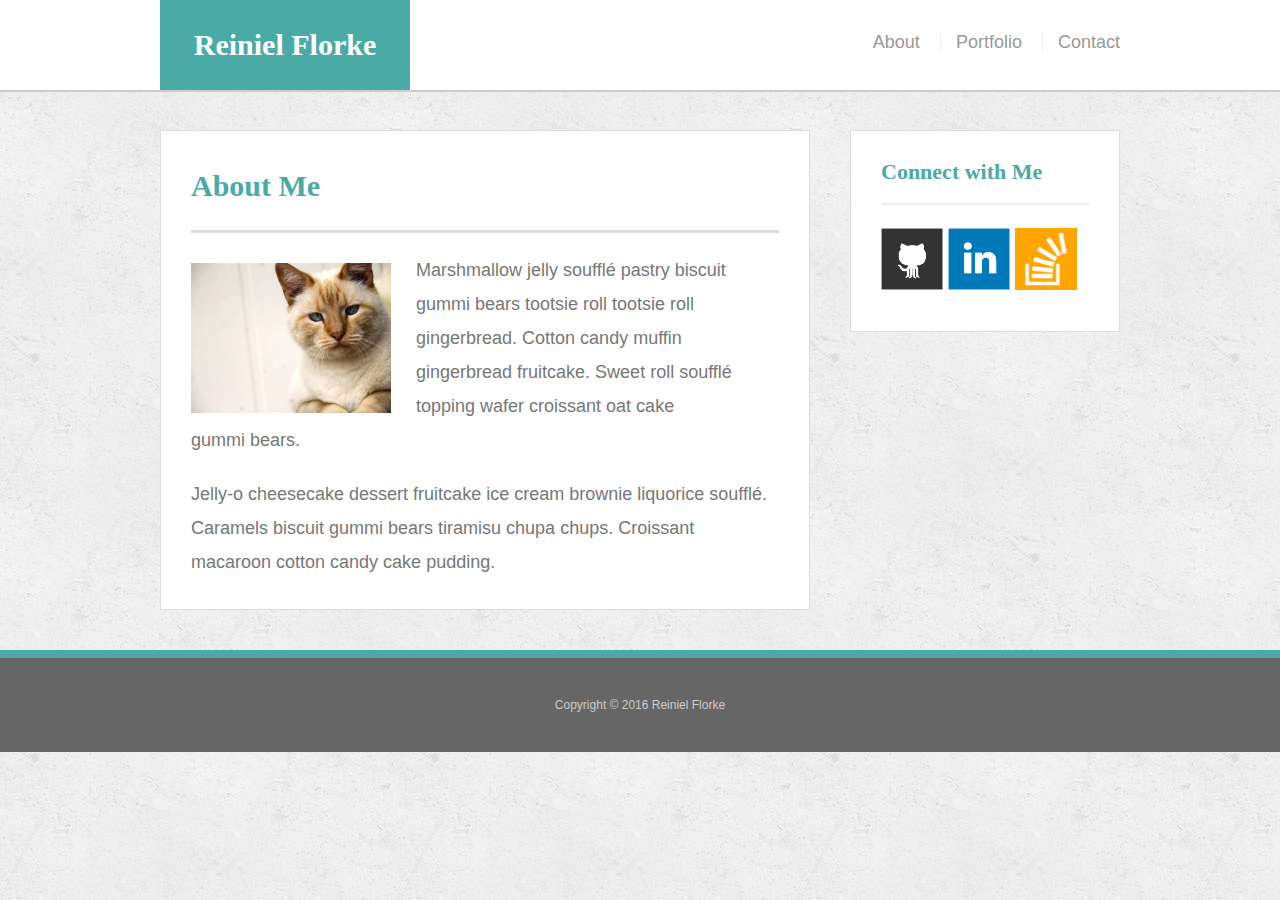
<file: index.html>
<!doctype html>
<html lang="en-us">

<head>
  <meta charset="UTF-8">
  <title>About | Reiniel Florke</title>
  <link rel="stylesheet" type="text/css" href="assets/css/reset.css">
  <link rel="stylesheet" type="text/css" href="assets/css/style.css">
</head>

<body>

  <header id="masthead">
    <div class="container">
      <a href="index.html" id="logo">Reiniel Florke</a>
      <SECTION id="Nav1">
      <nav>
        <a href="index.html" id="AboutN">About</a>
        <a href="portfolio.html" id="PortN">Portfolio</a>
        <a href="contact.html" id="ContN">Contact</a>
      </nav>
      </SECTION>
    </div>
  </header>

  <div id="main-container" class="container">
    <section class="main-section">
      <h1>About Me</h1>

      <img src="assets/images/cat.jpg" class="auth-image" alt="Your Name">

      <p>Marshmallow jelly souffl&eacute; pastry biscuit gummi bears tootsie roll tootsie roll gingerbread. Cotton candy muffin gingerbread fruitcake. Sweet roll souffl&eacute; topping wafer croissant oat cake gummi&nbsp;bears.</p>

      <p>Jelly-o cheesecake dessert fruitcake ice cream brownie liquorice souffl&eacute;. Caramels biscuit gummi bears tiramisu chupa chups. Croissant macaroon cotton candy cake pudding.</p>

    </section>

    <section class="sidebar1" id="sidebar1">
      <div id="connect">
        <h2>Connect with Me</h2>

        <a href="#"><img src="assets/images/github-128.png" class="social" alt="GitHub" /></a>
        <a href="#"><img src="assets/images/linkedin-128.png" class="social" alt="LinkedIn" /></a>
        <a href="#"><img src="assets/images/stackoverflow-128.png" class="social" alt="Stack Overflow" /></a>
      </div>
    </section>
  </div>

  <footer>
    <div class="container">
      Copyright &copy; 2016 Reiniel Florke
    </div>
  </footer>
</body>

</html>
</file>
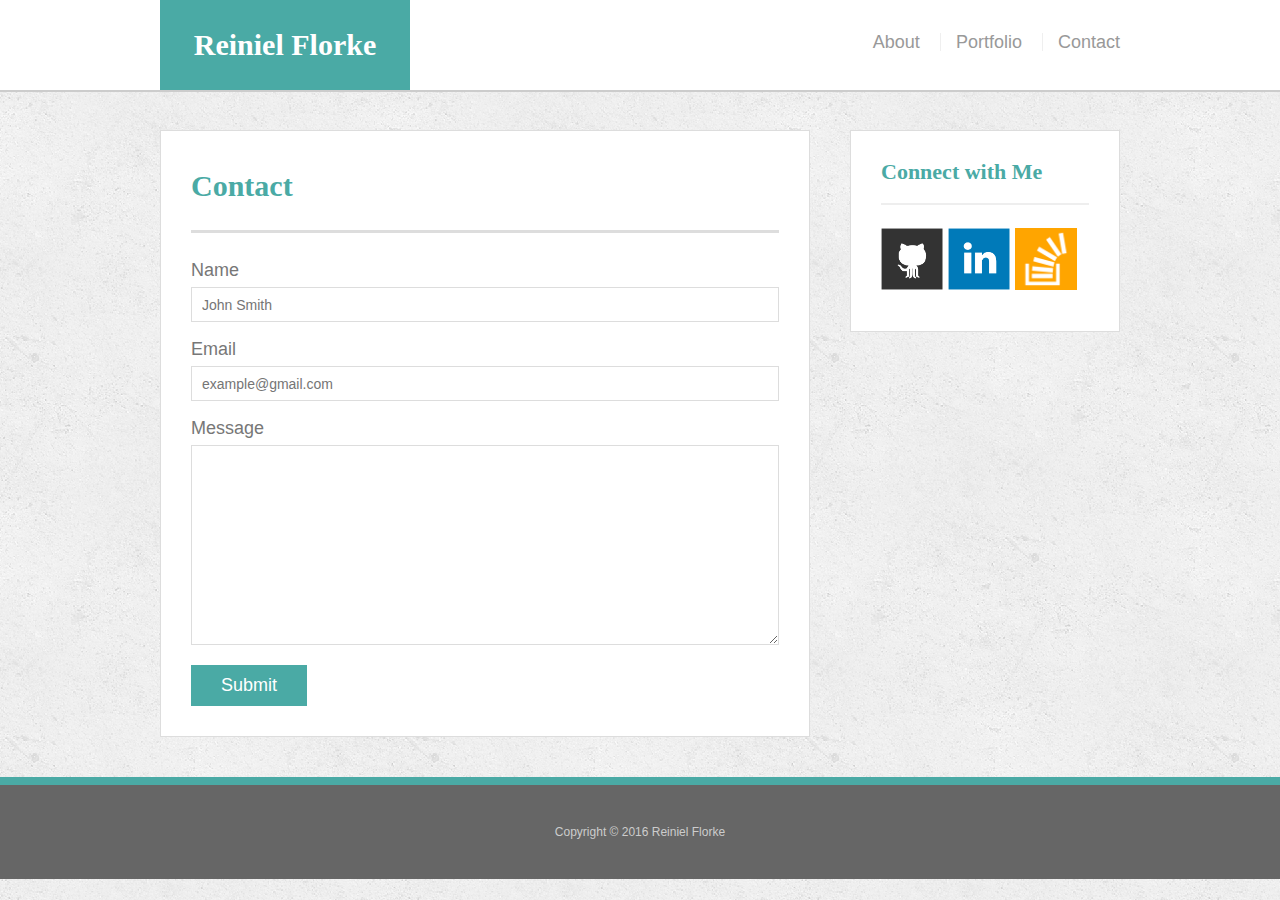
<file: contact.html>
<!doctype html>
<html lang="en-us">

<head>
  <meta charset="UTF-8">
  <title>Contact | Reiniel Florke</title>
  <link rel="stylesheet" type="text/css" href="assets/css/reset.css">
  <link rel="stylesheet" type="text/css" href="assets/css/style.css">
</head>

<body>

  <header id="masthead">
    <div class="container">
      <a href="index.html" id="logo">Reiniel Florke</a>
      <SECTION id="Nav1">
      <nav>
        <a href="index.html" id="AboutN">About</a>
        <a href="portfolio.html" id="PortN">Portfolio</a>
        <a href="contact.html" id="ContN">Contact</a>
      </nav>
      </SECTION>
    </div>
  </header>

  <div id="main-container" class="container">
    <section class="main-section">
      <h1>Contact</h1>

      <form id="contact-form">
        <ul>
          <li>
            <label for="name">Name</label>
            <input type="text" id="name" name="name" placeholder="John Smith" required="required">
          </li>
          <li>
            <label for="email">Email</label>
            <input type="email" id="email" name="email" placeholder="example@gmail.com" required="required">
          </li>
          <li>
            <label for="message">Message</label>
            <textarea id="message" name="message" required="required"></textarea>
          </li>
        </ul>
        <input type="submit">
      </form>

    </section>

    <section class="sidebar1" id="sidebar1">
      <div id="connect">
        <h2>Connect with Me</h2>

        <a href="#"><img src="assets/images/github-128.png" class="social" alt="GitHub" /></a>
        <a href="#"><img src="assets/images/linkedin-128.png" class="social" alt="LinkedIn" /></a>
        <a href="#"><img src="assets/images/stackoverflow-128.png" class="social" alt="Stack Overflow" /></a>
      </div>
    </section>
  </div>

  <footer>
    <div class="container">
      Copyright &copy; 2016 Reiniel Florke
  </footer>
</body>

</html>
</file>
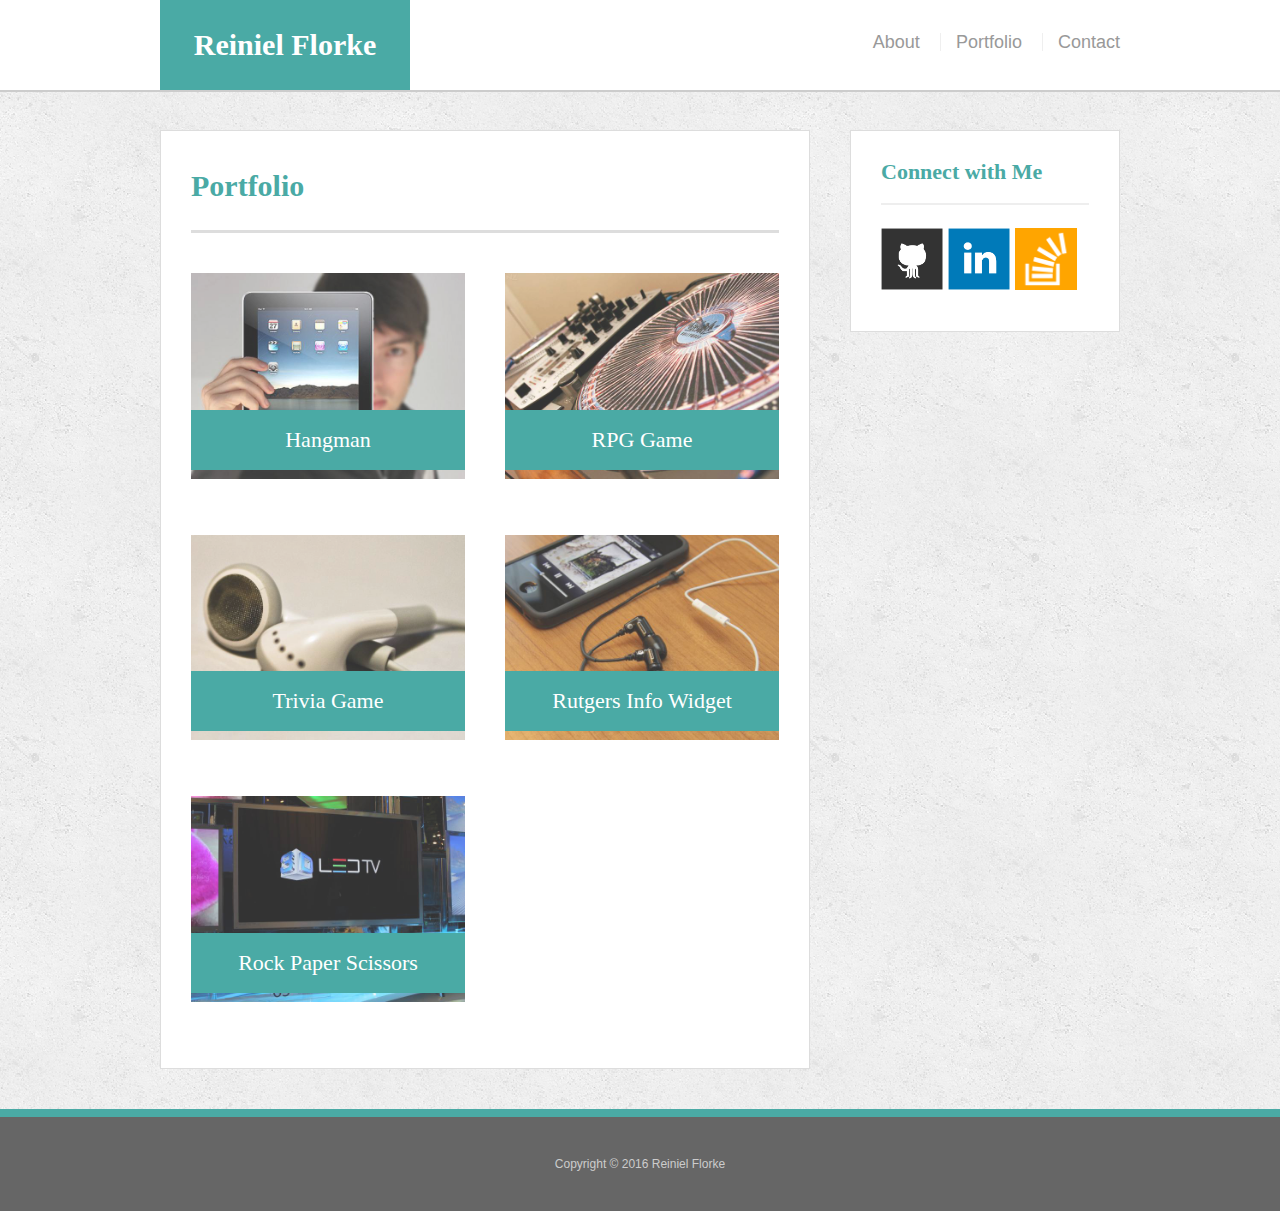
<file: portfolio.html>
<!doctype html>
<html lang="en-us">

<head>
  <meta charset="UTF-8">
  <title>Portfolio | Reiniel Florke</title>
  <link rel="stylesheet" type="text/css" href="assets/css/reset.css">
  <link rel="stylesheet" type="text/css" href="assets/css/style.css">
</head>

<body>

  <header id="masthead">
    <div class="container">
      <a href="index.html" id="logo">Reiniel Florke</a>
      <SECTION id="Nav1">
      <nav>
        <a href="index.html" id="AboutN">About</a>
        <a href="portfolio.html" id="PortN">Portfolio</a>
        <a href="contact.html" id="ContN">Contact</a>
      </nav>
      </SECTION>
    </div>
  </header>

  <div id="main-container" class="container">
    <section class="main-section">
      <h1>Portfolio</h1>

      <div class="work">
        <img src="assets/images/technics-q-c-640-480-1.jpg" alt="hangman">

        <h3>Hangman</h3>
      </div>
      <div class="work">
        <img src="assets/images/technics-q-c-640-480-2.jpg" alt="RPG Game">

        <h3>RPG Game</h3>
      </div>
      <div class="work">
        <img src="assets/images/technics-q-c-640-480-5.jpg" alt="Trivia Game">

        <h3>Trivia Game</h3>
      </div>
      <div class="work">
        <img src="assets/images/technics-q-c-640-480-7.jpg" alt="Rutgers Info Widget">

        <h3>Rutgers Info Widget</h3>
      </div>
      <div class="work">
        <img src="assets/images/technics-q-c-640-480-9.jpg" alt="Rock Paper Scissors">

        <h3>Rock Paper Scissors</h3>
      </div>

    </section>

    <section class="sidebar1" id="sidebar1">
      <div id="connect">
        <h2>Connect with Me</h2>

        <a href="#"><img src="assets/images/github-128.png" class="social" alt="GitHub" /></a>
        <a href="#"><img src="assets/images/linkedin-128.png" class="social" alt="LinkedIn" /></a>
        <a href="#"><img src="assets/images/stackoverflow-128.png" class="social" alt="Stack Overflow" /></a>
      </div>
    </section>
  </div>

  <footer>
    <div class="container">
      Copyright &copy; 2016 Reiniel Florke
    </div>
  </footer>
</body>

</html>
</file>
<file: assets/css/style.css>
body {
  font-family: 'Arial', 'Helvetica Neue', Helvetica, sans-serif;
  font-size: 18px;
  color: #777;
  line-height: 34px;
  background: url("../images/concrete_seamless.png");
}

* {
  box-sizing: border-box;
}


/*general*/

.container {
  clear: both;
  margin: 0 auto;
  width: 100%;
  max-width: 960px;
}

h1,
h2,
h3,
p {
  margin-bottom: 20px;
}

p:last-child {
  margin-bottom: 0;
}

h1,
h2,
h3 {
  font-family: 'Georgia', Times, Times New Roman, serif;
  color: #4aaaa5;
  font-weight: 700;
}

h1 {
  padding-bottom: 20px;
  font-size: 30px;
  line-height: 49px;
  border-bottom: 3px solid #ddd;
}

h2,
h3 {
  font-size: 22px;
}


/*header*/

#masthead {
  position: fixed;
  z-index: 99;
  margin: 0 0 30px;
  overflow: auto;
  width: 100%;
  color: #fff;
  background: #fff;
  border-bottom: 2px solid #ccc;
}

#logo {
  width: 250px;
  height: 90px;
  float: left;
  font-family: 'Georgia', Times, Times New Roman, serif;
  text-align: center;
  line-height: 90px;
  color: #fff;
  font-weight: 700;
  font-size: 30px;
  text-decoration: none;
  background: #4aaaa5;
}

nav {
  float: right;
  margin-top: 25px;
}

nav a {
  display: inline-block;
  margin-left: 15px;
  padding-left: 15px;
  color: #999;
  text-decoration: none;
  line-height: 18px;
  border-left: 1px solid #efefef;
}

nav a:first-child {
  border-left: 0 none;
}


/*footer*/

footer {
  padding: 30px 0;
  clear: both;
  color: #fff;
  color: #ccc;
  font-size: 12px;
  text-align: center;
  background: #666;
  border-top: 8px solid #4aaaa5;
}


/*sidebar*/

.sidebar1 {
  padding: 30px;
  width: 270px;
  float: right;
  margin-bottom: 20px;
  background: #fff;
  border: 1px solid #ddd;
}

h3,
.sidebar1 h2 {
  padding-bottom: 20px;
  margin-bottom: 15px;
  line-height: 22px;
  border-bottom: 2px solid #eee;
}

.social {
  width: 62px;
  height: 62px;
  margin-top: 8px;
  margin-right: 5px;
}

.social:last-child {
  margin-right: 0;
}


/*main*/

#main-container {
  padding-top: 130px;
}

.main-section {
  padding: 30px;
  margin: 0 0 40px 0;
  width: 100%;
  max-width: 650px;
  float: left;
  background: #fff;
  border: 1px solid #ddd;
}


/*portfolio page*/

.work {
  position: relative;
  width: 274px;
  overflow: auto;
  float: left;
  margin: 20px 0 25px;
}

.work:nth-child(even) {
  margin-right: 40px;
}

.work img {
  width: 100%;
  border: 0 none;
  opacity: .8;
}

.work h3 {
  position: absolute;
  bottom: 20px;
  margin-bottom: 0;
  padding: 15px;
  width: 100%;
  color: #fff;
  text-align: center;
  line-height: 30px;
  font-weight: 300;
  background: #4aaaa5;
  border-bottom: 0;
}

.auth-image {
  width: 200px;
  height: auto;
  margin-top: 10px;
  margin-right: 25px;
  float: left;
}


/*contact page*/

#contact-form ul {
  margin-bottom: 20px;
}

#contact-form li {
  margin-bottom: 10px;
}

label,
input[type=text],
input[type=email],
textarea {
  display: block;
  width: 100%;
}

input[type=text],
input[type=email],
textarea {
  height: 35px;
  padding: 0 10px;
  font-size: 14px;
  border: 1px solid #ddd;
}

textarea {
  height: 200px;
}

input[type=submit] {
  padding: 10px 30px;
  color: #fff;
  font-size: 18px;
  cursor: pointer;
  background: #4aaaa5;
  border: 0 none;
}

@media handheld, screen and (max-width: 640px) {


  #logo{
    width:100%;
    margin-left: 0px;
    }

  nav{
    clear: both;
    float: left;
  }

  #AboutN{
    margin-right: 30px;
    margin-left: 50px;
  }
  #ContN{
    margin-left: 30px;
    padding-left: 25px;
  }
  #PortN{
    margin-left: 0px;
    margin-right: 0px;
    padding-left: 35px;
  }



  #main-container{
    width: 100%;
    margin-left: 0px;

    
  }

  #main-section {
    clear: both;
    display: block;
    width: 70%;
  }


  .sidebar1 {
    clear: both;
    float: left;
    max-width: none;
    width: 100%;
    max-width: 650px;
    padding: 30px;
    margin-bottom: 20px;
    background: #fff;
    border: 1px solid #ddd;
  }





/* Tablet Screen Size Begin */

@media only screen and (min-width: 641px) and (max-width: 768px) {
  
  .sidebar1 {
    max-width: 650px;
    width: 100%;
    float: left;
  }
 

  #main-container {
    width: 100%;
    
  }

  #main-section {
    width: 80%;
  
  }

  
  


@media only screen and (min-width: 980px) {


  #main-container {
    width: 100%;
    
  }

  #main-section {
    width: 45%;
  }

  #sidebar {
    width: 30%;

  }
  /* Home Page End */
</file>
